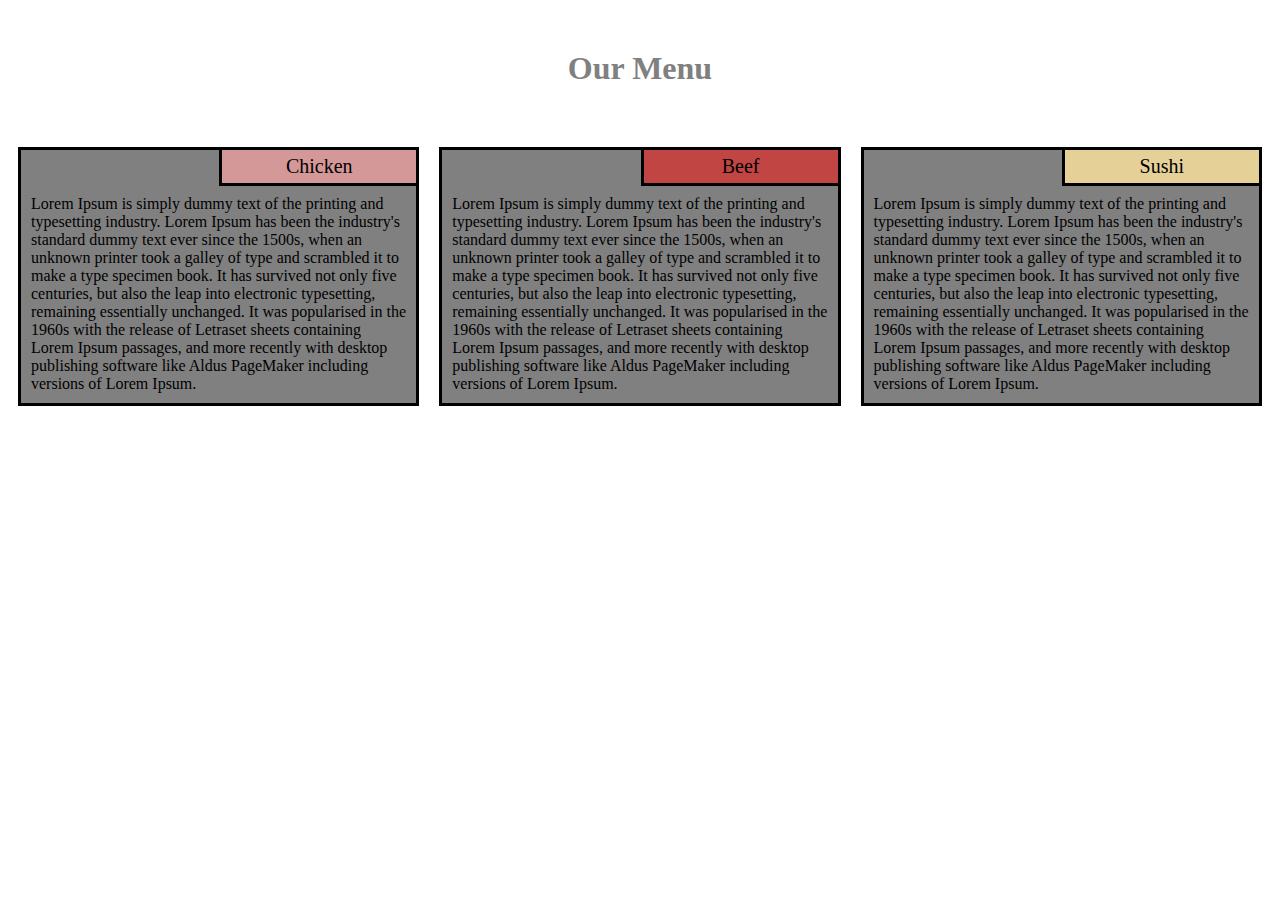
<file: mod_2_sol/index.html>
<!DOCTYPE html>
<html>
<head>
	<link rel="stylesheet" type="text/css" href="css/Styles.css">
	<title>Assignment Solution For Module 2</title>
</head>
<body>
	<h1>Our Menu</h1>

	<div class="row">
		<div class="col-lg-4 col-md-6 col-sm-12">
			<p class="Title_Box Pink-bg">Chicken</p>
			<p class="box">Lorem Ipsum is simply dummy text of the printing and typesetting industry. Lorem Ipsum has been the industry's standard dummy text ever since the 1500s, when an unknown printer took a galley of type and scrambled it to make a type specimen book. It has survived not only five centuries, but also the leap into electronic typesetting, remaining essentially unchanged. It was popularised in the 1960s with the release of Letraset sheets containing Lorem Ipsum passages, and more recently with desktop publishing software like Aldus PageMaker including versions of Lorem Ipsum.</p>
		</div>
		<div class="col-lg-4 col-md-6 col-sm-12">
			<p class="Title_Box Red-bg">Beef</p>
			<p class="box">Lorem Ipsum is simply dummy text of the printing and typesetting industry. Lorem Ipsum has been the industry's standard dummy text ever since the 1500s, when an unknown printer took a galley of type and scrambled it to make a type specimen book. It has survived not only five centuries, but also the leap into electronic typesetting, remaining essentially unchanged. It was popularised in the 1960s with the release of Letraset sheets containing Lorem Ipsum passages, and more recently with desktop publishing software like Aldus PageMaker including versions of Lorem Ipsum.</p>
		</div>
		<div class="col-lg-4 col-md-12 col-sm-12">
			<p class="Title_Box Yellow-bg">Sushi</p>
			<p class="box">Lorem Ipsum is simply dummy text of the printing and typesetting industry. Lorem Ipsum has been the industry's standard dummy text ever since the 1500s, when an unknown printer took a galley of type and scrambled it to make a type specimen book. It has survived not only five centuries, but also the leap into electronic typesetting, remaining essentially unchanged. It was popularised in the 1960s with the release of Letraset sheets containing Lorem Ipsum passages, and more recently with desktop publishing software like Aldus PageMaker including versions of Lorem Ipsum.</p>
		</div>
	</div>
</body>
</html>
</file>
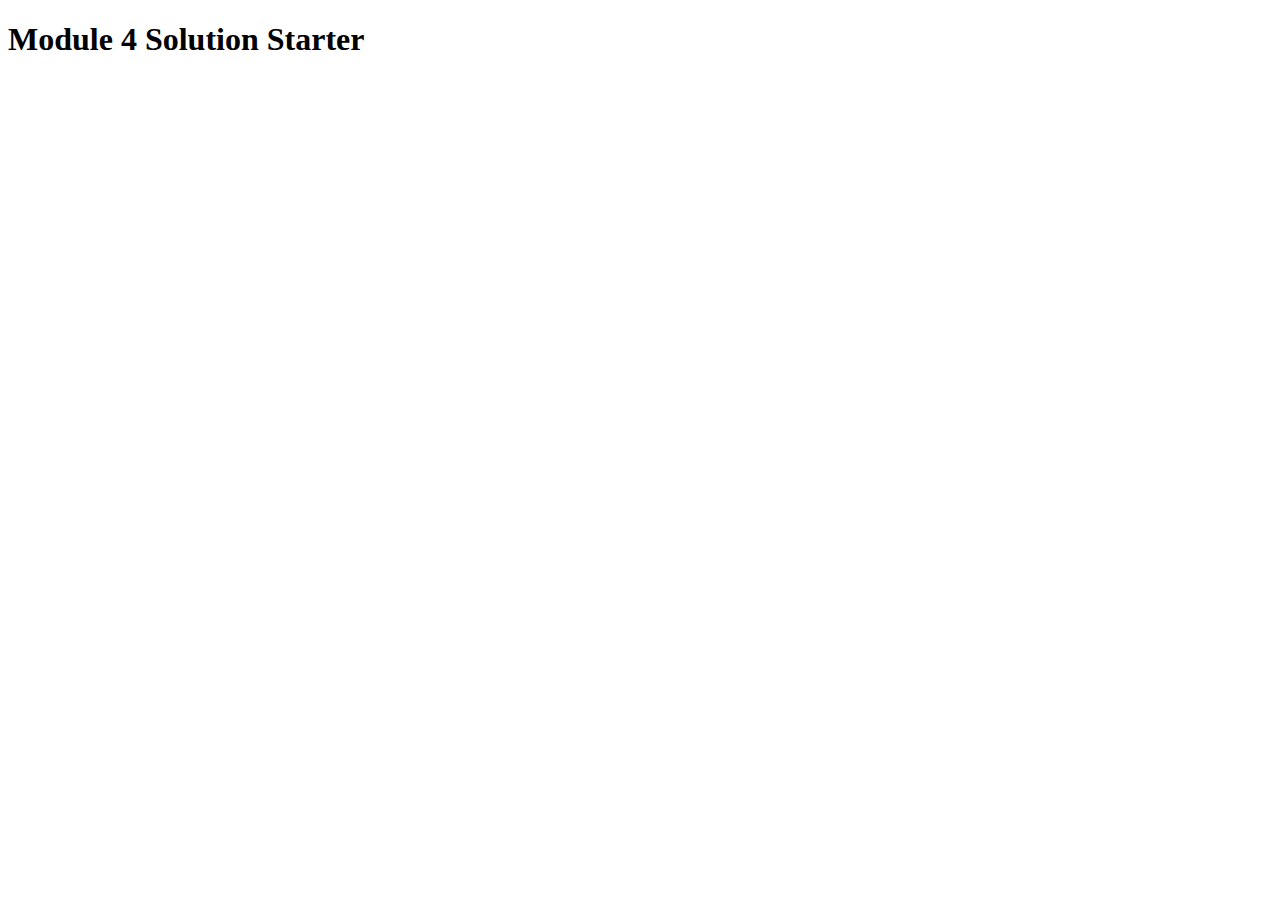
<file: mod_4_sol/index.html>
<!DOCTYPE html>
<html>
<head>
  <meta charset="utf-8">
  <title>Module 4 Solution Starter</title>
  <script>
    var names = []; // DO NOT REMOVE
  </script>
  <script src="SpeakHello.js"></script>
  <script src="SpeakGoodBye.js"></script>
  <script src="script.js"></script>
</head>
<body>
  <h1>Module 4 Solution Starter</h1>
</body>
</html>
</file>
<file: mod_2_sol/css/Styles.css>
* {
  box-sizing: border-box;
}
h1 {
	text-align: center;
	color: gray;
	margin-top: 50px;
	margin-bottom: 50px;
}
.box {
	background-color: gray;
	margin-right: 10px;
  	margin-left: 10px;
  	margin-top: 10px;
  	margin-bottom: 10px;
	padding-left: 10px;
	padding-right: 10px;
	padding-bottom: 10px;
	padding-top: 45px;
	border: solid;
	border-color: black;
}
.row {
  	width: 100%;
}
.Title_Box {
	font-size: 1.25em;
	width: 200px;
	text-align: center;
	float:right;
	margin-right:10px;
	margin-top: 10px;
	margin-bottom: 0px;
	padding-left: 5px;
	padding-right: 5px;
	padding-bottom: 5px;
	padding-top: 5px;
	border: solid;
	border-color: black;
}
.Pink-bg {
	background-color: #d59898;
}
.Red-bg {
	background-color: #c14543;
}
.Yellow-bg {
	background-color: #e5d198;
}
@media (min-width: 992px) {
	.col-lg-4 {
		float: left;
		width: 33.33%;
	}
}
@media (min-width: 768px) and (max-width: 991px) {
	.col-md-6 {
	  	float: left;
	    width: 50%;
  	}
	.col-md-12 {
	  	float: left;
	    width: 100%;
  	}
}
@media (max-width: 767px) {
	  .col-sm-12 {
	  	float: left;
	    width: 100%;
	  }
}
</file>
